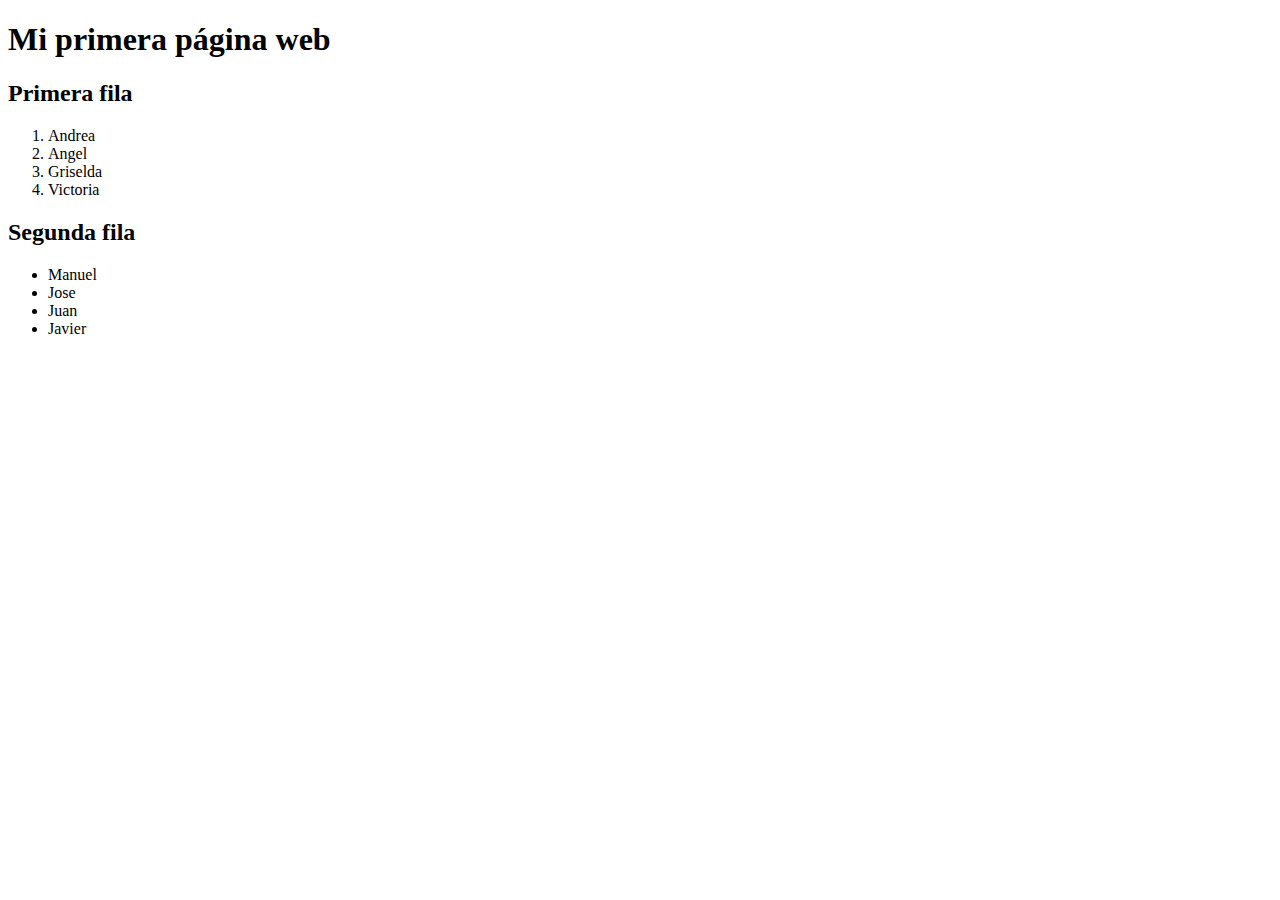
<file: Intro-html/index.html>
<!DOCTYPE html>
<html lang="en">
<head>
    <meta charset="UTF-8">
    <meta name="viewport" content="width=device-width, initial-scale=1.0">
    <title>Document</title>
</head>
<body>
    <h1>Mi primera página web</h1>

    <h2>Primera fila</h2>

        <!--lista ordenada-->
    <ol>
        <li>Andrea</li>
        <li>Angel</li>
        <li>Griselda</li>
        <li>Victoria</li>
    </ol>

    <h2>Segunda fila</h2>

        <!--lista desordenada-->
    <ul>
        <li>Manuel</li>
        <li>Jose</li>
        <li>Juan</li>
        <li>Javier</li>
    </ul>
</body>
</html>
</file>
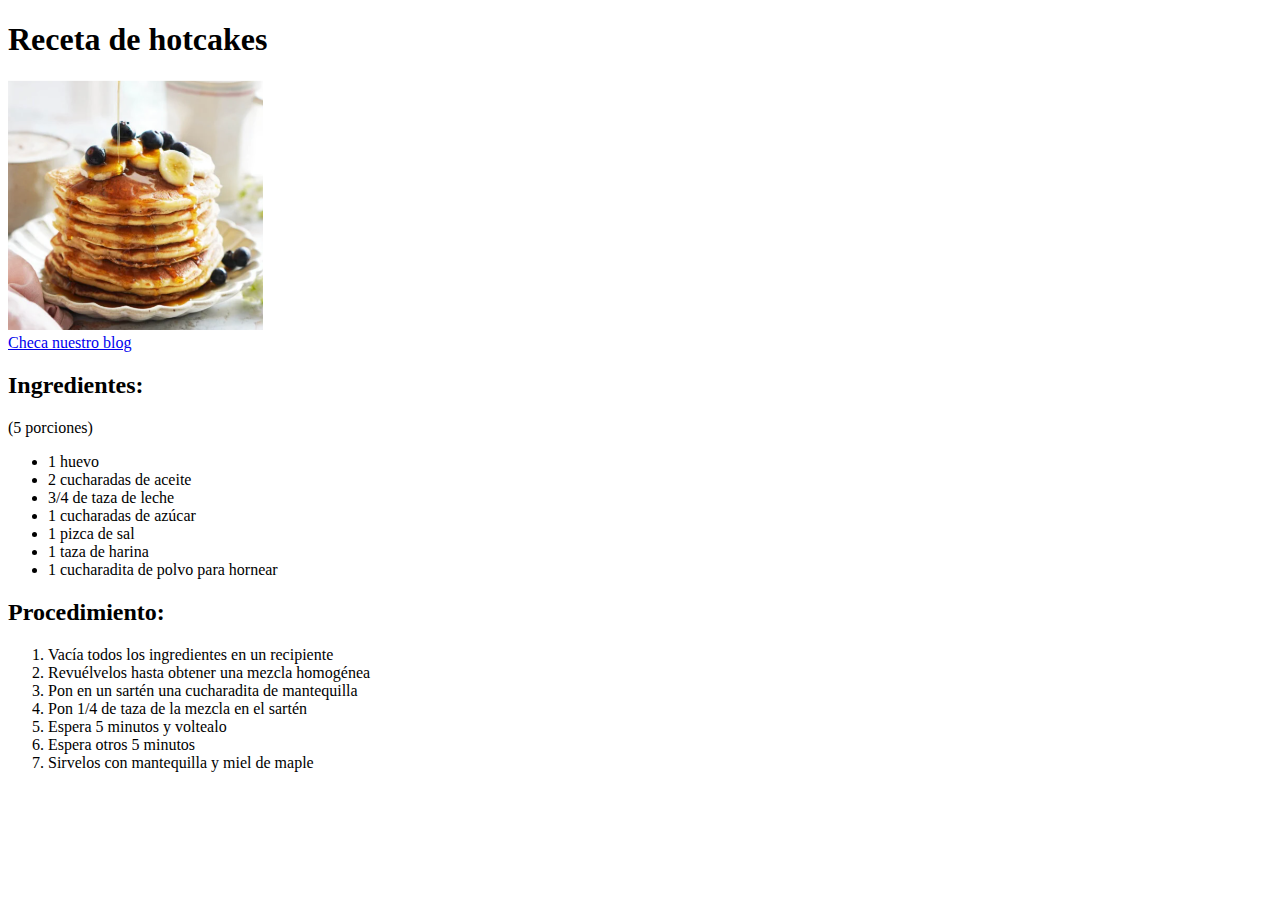
<file: Receta-Hotcakes/index.html>
<!DOCTYPE html>
<html lang="en">
<head>
    <meta charset="UTF-8">
    <meta name="viewport" content="width=device-width, initial-scale=1.0">
    <title>Document</title>
</head>
<body>
    <h1>Receta de hotcakes</h1>
    <img src="pancake.PNG" alt="hotcakes con frutas y miel de maple">
    <br>
    <a href="#">Checa nuestro blog</a>
    <h2>Ingredientes:</h2>
    <p>(5 porciones)</p>
    <ul>
        <li>1 huevo</li>
        <li>2 cucharadas de aceite</li>
        <li>3/4 de taza de leche</li>
        <li>1 cucharadas de azúcar</li>
        <li>1 pizca de sal</li>
        <li>1 taza de harina</li>
        <li>1 cucharadita de polvo para hornear</li>
    </ul>
    <h2>Procedimiento:</h2>
    <ol>
        <li>Vacía todos los ingredientes en un recipiente</li>
        <li>Revuélvelos hasta obtener una mezcla homogénea</li>
        <li>Pon en un sartén una cucharadita de mantequilla</li>
        <li>Pon 1/4 de taza de la mezcla en el sartén</li>
        <li>Espera 5 minutos y voltealo</li>
        <li>Espera otros 5 minutos</li>
        <li>Sirvelos con mantequilla y miel de maple</li>
    </ol>
</body>
</html>
</file>
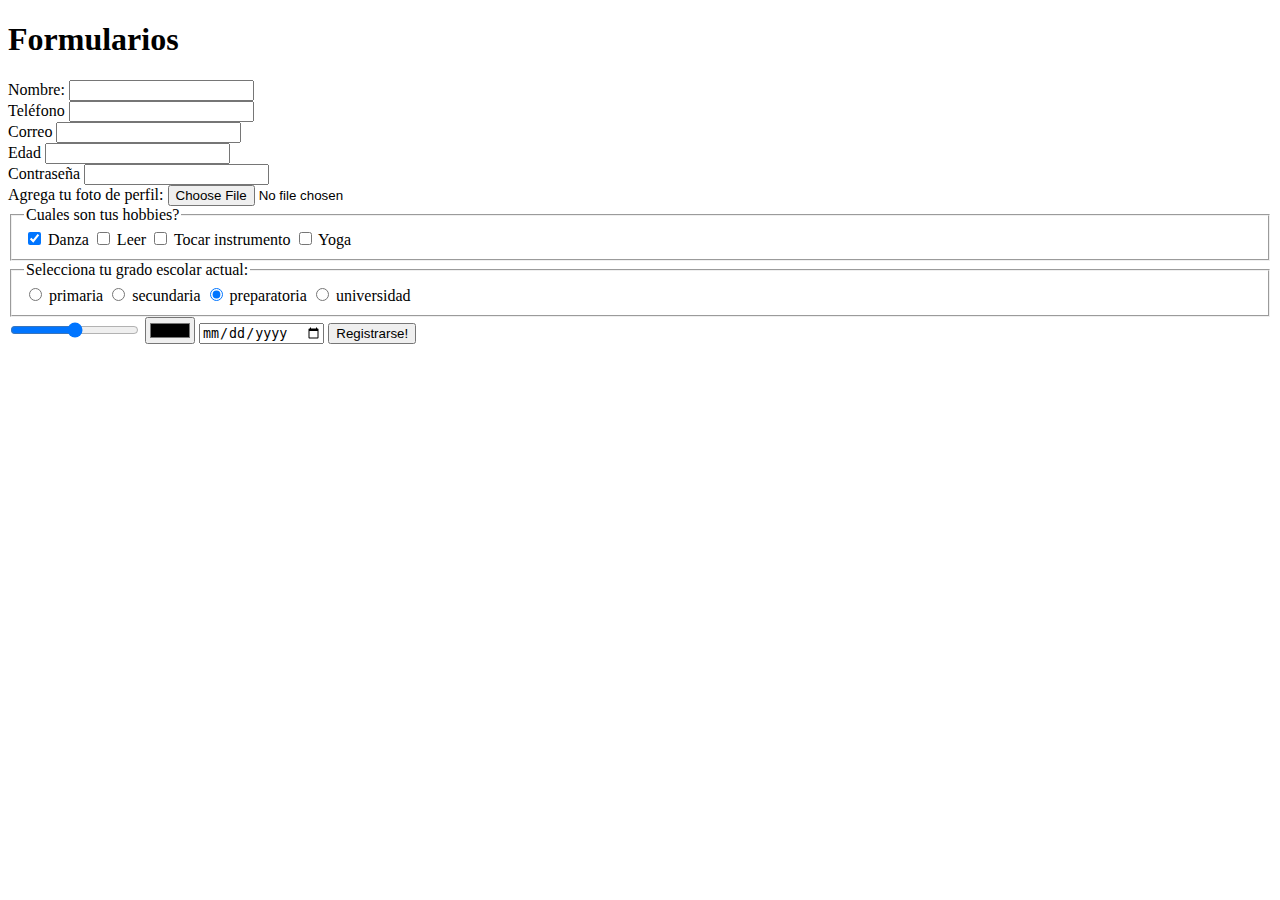
<file: Intro-html/formulario.html>
<!DOCTYPE html>
<html lang="en">
<head>
    <meta charset="UTF-8">
    <meta name="viewport" content="width=device-width, initial-scale=1.0">
    <title>Document</title>
</head>
<body>
    <h1>Formularios</h1>
    <form>
        <label for="first-name">Nombre: </label>
        <input type="text" id="first-name" required> 
        <br>
        <label for="phone-number">Teléfono</label>
        <input type="tel" id="phone-number">
        <br>
        <label for="email-user">Correo</label>
        <input type="email" id="email-user" required>
        <br>
        <label for="age">Edad</label>
        <input type="number" id="age">
        <br>
        <label for="password-user">Contraseña</label>
        <input type="password" id="password-user">
        <br>
        <label for="avatar">Agrega tu foto de perfil:</label>
        <input type="file" id="avatar" accept="image/png , image/jpeg">
        <br>
        <fieldset>
            <legend>Cuales son tus hobbies?</legend>
            <input type="checkbox" id="dance" checked>
            <label for="dance">Danza</label>
            <input type="checkbox" id="read">
            <label for="read">Leer</label>
            <input type="checkbox" id="play-instrument">
            <label for="play-instrument">Tocar instrumento</label>
            <input type="checkbox" id="yoga">
            <label for="yoga">Yoga</label>
        </fieldset>
        <fieldset>
            <legend>Selecciona tu grado escolar actual:</legend>
            <input type="radio" id="middle-school" name="school'grade">
            <label for="middle-school">primaria</label>
            <input type="radio" id="junior-high" name="school'grade">
            <label for="junior-high">secundaria</label>
            <input type="radio" id="high-school" name="school'grade" checked>
            <label for="high-school">preparatoria</label>
            <input type="radio" id="major" name="school'grade">
            <label for="major">universidad</label>
        </fieldset>
        <input type="range">
        <input type="color">
        <input type="date">
        <button>Registrarse!</button>
    </form>
</body>
</html>
</file>
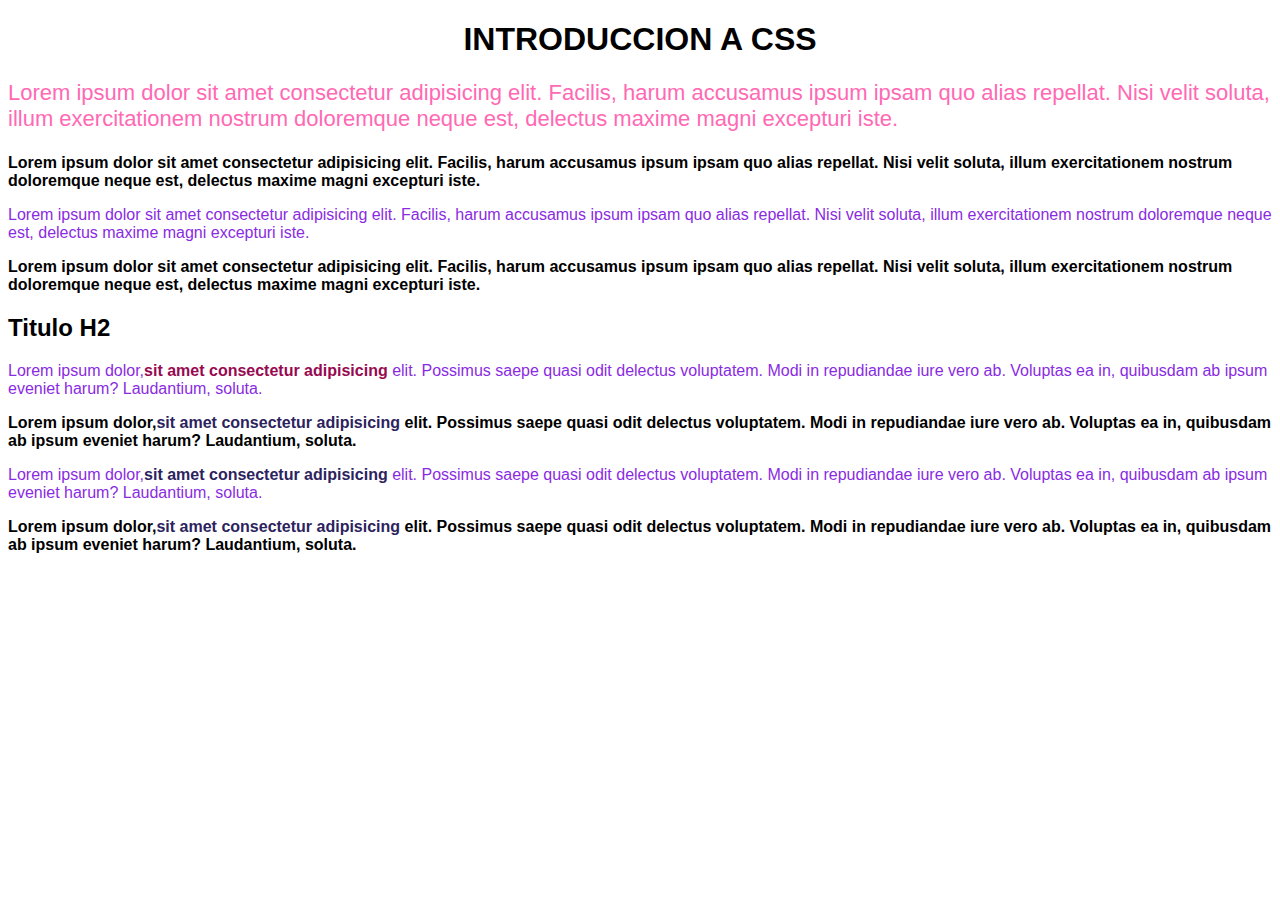
<file: Intro-html/intro-css.html>
<!DOCTYPE html>
<html lang="en">
<head>
    <meta charset="UTF-8">
    <meta name="viewport" content="width=device-width, initial-scale=1.0">
    <link rel="stylesheet" href="style.css">
    <title>Document</title>
</head>
<body>
    <main>
        <h1>Introduccion a CSS</h1>
        <p id="unic-paragraph">Lorem ipsum dolor sit amet consectetur adipisicing elit. Facilis, harum accusamus ipsum ipsam quo alias repellat. Nisi velit soluta, illum exercitationem nostrum doloremque neque est, delectus maxime magni excepturi iste.</p>
        <p class="black-words">Lorem ipsum dolor sit amet consectetur adipisicing elit. Facilis, harum accusamus ipsum ipsam quo alias repellat. Nisi velit soluta, illum exercitationem nostrum doloremque neque est, delectus maxime magni excepturi iste.</p>
        <p>Lorem ipsum dolor sit amet consectetur adipisicing elit. Facilis, harum accusamus ipsum ipsam quo alias repellat. Nisi velit soluta, illum exercitationem nostrum doloremque neque est, delectus maxime magni excepturi iste.</p>
        <p class="black-words">Lorem ipsum dolor sit amet consectetur adipisicing elit. Facilis, harum accusamus ipsum ipsam quo alias repellat. Nisi velit soluta, illum exercitationem nostrum doloremque neque est, delectus maxime magni excepturi iste.</p>
    </main>
    <section>
        <h2>Titulo H2</h2>
        <p>Lorem ipsum dolor,<a href="#" class="special-link">sit amet consectetur adipisicing</a> elit. Possimus saepe quasi odit delectus voluptatem. Modi in repudiandae iure vero ab. Voluptas ea in, quibusdam ab ipsum eveniet harum? Laudantium, soluta.</p>
        <p class="black-words">Lorem ipsum dolor,<a href="#">sit amet consectetur adipisicing</a> elit. Possimus saepe quasi odit delectus voluptatem. Modi in repudiandae iure vero ab. Voluptas ea in, quibusdam ab ipsum eveniet harum? Laudantium, soluta.</p>
        <p>Lorem ipsum dolor,<a href="#">sit amet consectetur adipisicing</a> elit. Possimus saepe quasi odit delectus voluptatem. Modi in repudiandae iure vero ab. Voluptas ea in, quibusdam ab ipsum eveniet harum? Laudantium, soluta.</p>
        <p class="black-words">Lorem ipsum dolor,<a href="#">sit amet consectetur adipisicing</a> elit. Possimus saepe quasi odit delectus voluptatem. Modi in repudiandae iure vero ab. Voluptas ea in, quibusdam ab ipsum eveniet harum? Laudantium, soluta.</p>
    </section>
</body>
</html>
</file>
<file: Intro-html/style.css>
body {
    /*background-color: gold;*/
    font-family: sans-serif;
}

h1{
    text-transform: uppercase;
    text-align: center;
}

p {
    color: blueviolet;
}

#unic-paragraph {
    color: hotpink;
    font-size: 22px;
}

.black-words {
    color: black;
    font-weight: bold;
}

.special-link{
    color: rgb(151, 9, 80);
}

a{
    color: aqua;
}

a {
    color: rgb(44, 35, 94);
    text-decoration: none;
    font-weight: bold;
}

/*main {
    color: gray;
}*/
</file>
